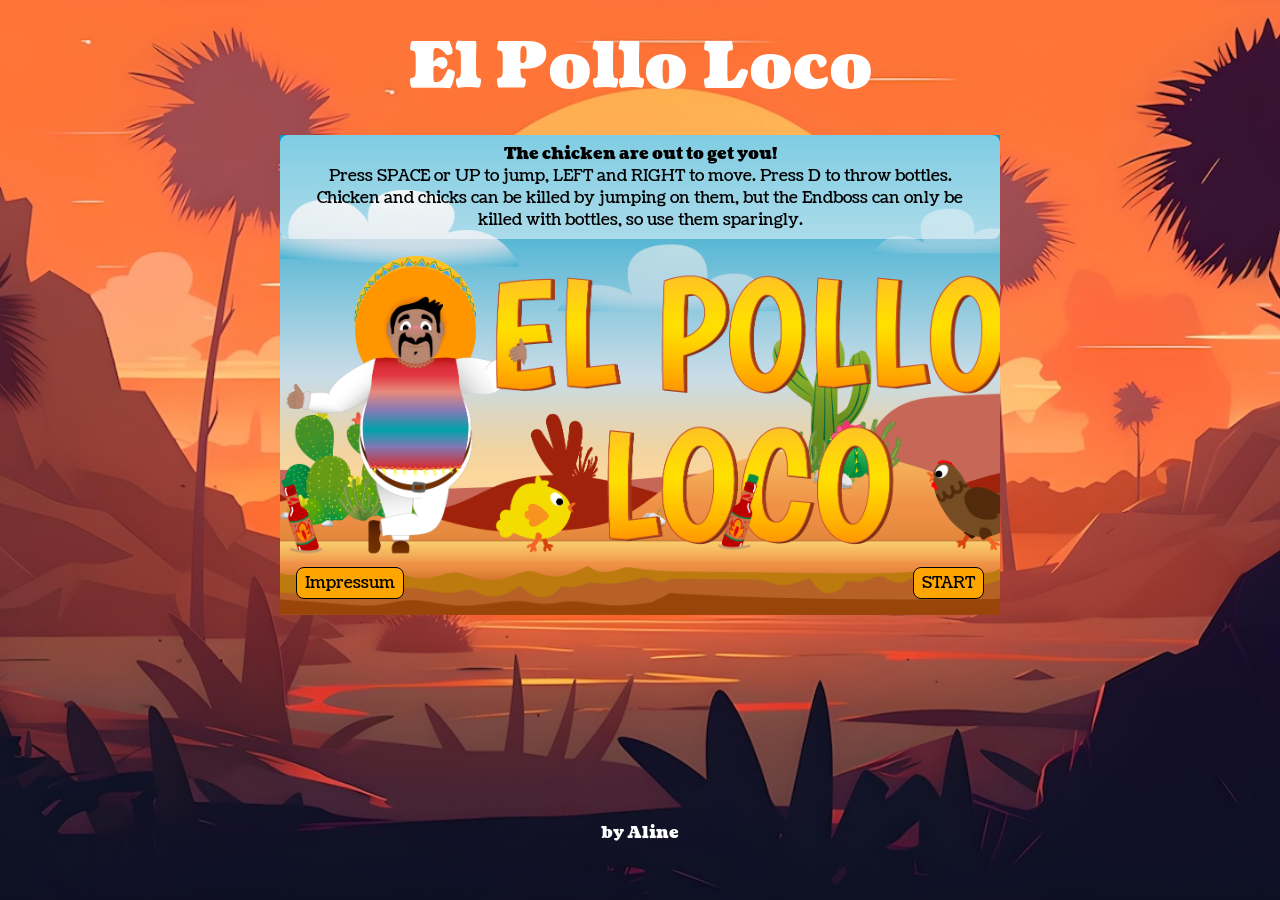
<file: index.html>
<!doctype html>
<html lang="en">
    <head>
        <meta charset="UTF-8" />
        <meta name="viewport" content="width=device-width, initial-scale=1.0" />
        <title>El Pollo Loco</title>

        <link rel="stylesheet" href="style.css" />
        <link
            rel="shortcut icon"
            href="./Assets/img/4_enemie_boss_chicken/2_alert/G10.png"
            type="image/x-icon"
        />
        <script type="module" src="./game.js"></script>
    </head>
    <body>
        <header id="header" class="desktop">
            <button id="homepage">
                <h1 id="h-one">El Pollo Loco</h1>
            </button>
        </header>
        <main>
            <div class="change-orientation" id="change-orientation">
                <p>ROTATE YOUR DEVICE</p>
            </div>
            <section id="container">
                <div id="start-screen">
                    <div id="impressum" class="display-none">
                        <button id="close-impressum">X</button>
                        <div id="impressum-text">
                            <p>Aline Dobo</p>
                            <p>Dorstrasse 16341 Panketal</p>
                            <p>E-Mail: dobo.aline@gmail.com</p>
                        </div>
                    </div>
                    <div id="instructions">
                        <h2>The chicken are out to get you!</h2>
                        <p>
                            Press SPACE or UP to jump, LEFT and RIGHT to move.
                            Press D to throw bottles.
                        </p>
                        <p>
                            Chicken and chicks can be killed by jumping on them,
                            but the Endboss can only be killed with bottles, so
                            use them sparingly.
                        </p>
                    </div>
                    <button id="impressum-open-reponsive">Impressum</button>
                    <button id="start-button">START</button>
                </div>
                <div id="canvas-container" class="display-none">
                    <canvas
                        width="720"
                        height="480"
                        id="canvas"
                        class="display-none"
                    >
                    </canvas>
                    <div id="mute-unmute">
                        <button id="mute-button">🔉</button>
                        <button id="unmute-button">🔇</button>
                    </div>
                    <div id="navigation-buttons" class="navigation-buttons">
                        <div id="left-navigation">
                            <button id="move-left">⬅️</button>
                            <button id="move-right">➡️</button>
                        </div>
                        <div id="right-navigation">
                            <button id="jump">⬆️</button>
                            <button id="throw-bottle">🍾</button>
                        </div>
                    </div>
                </div>
                <div id="you-won" class="display-none">
                    <button id="play-again">PLAY AGAIN</button>
                </div>
                <div id="you-lost" class="display-none">
                    <button id="try-again">TRY AGAIN</button>
                </div>
            </section>
        </main>
        <footer id="footer" class="desktop">
            <h2>by Aline</h2>
        </footer>
    </body>
</html>
</file>
<file: style.css>
/* coustard-regular - latin */
@font-face {
    font-display: swap; /* Check https://developer.mozilla.org/en-US/docs/Web/CSS/@font-face/font-display for other options. */
    font-family: "Coustard";
    font-style: normal;
    font-weight: 400;
    src: url("./Assets/fonts/coustard-v19-latin-regular.woff2") format("woff2"); /* Chrome 36+, Opera 23+, Firefox 39+, Safari 12+, iOS 10+ */
}

/* coustard-900 - latin */
@font-face {
    font-display: swap; /* Check https://developer.mozilla.org/en-US/docs/Web/CSS/@font-face/font-display for other options. */
    font-family: "Coustard";
    font-style: normal;
    font-weight: 900;
    src: url("./Assets/fonts/coustard-v19-latin-900.woff2") format("woff2"); /* Chrome 36+, Opera 23+, Firefox 39+, Safari 12+, iOS 10+ */
}

/* Background image source: https://pixabay.com/illustrations/ai-generated-sunset-desert-nature-8286299/ */

* {
    margin: 0;
    padding: 0;
    scroll-behavior: smooth;
    box-sizing: border-box;
    text-decoration: none;
    position: relative;
    list-style: none;
    font-size: inherit;
    color: inherit;
    font-family: inherit;
    background: initial;
    border: initial;
}

body {
    width: 100%;
    display: flex;
    flex-direction: column;
    justify-content: top;
    align-items: center;
    background-color: black;
    font-family: "Coustard";
    background-position: center;
    background-image: url("./Assets/img/background/thrashero-ai-generated-8286299.jpg");
    background-repeat: no-repeat;
    background-size: cover;

    h1 {
        color: white;
        font-size: 64px;
        text-shadow: 50px;
    }

    button:hover {
        cursor: pointer;
    }

    main {
        display: flex;
        flex-direction: column;
        justify-content: top;
        align-items: center;
        min-height: 70dvh;
        height: fit-content;
        width: 100%;
        gap: 16px;
        max-width: 1440px;

        .change-orientation {
            display: none;
            height: 100dvh;
            width: 100dvw;

            p {
                position: absolute;
                top: 30%;
                width: 100%;
                text-align: center;
                justify-content: center;
                font-size: 64px;
                color: black;
            }
        }

        section {
            width: 720px;
            height: 480px;

            button {
                height: fit-content;
                width: fit-content;
                padding: 4px 8px;
                font-size: 16px;
                border: 1px solid black;
                border-radius: 8px;
                background: orange;
            }

            button:hover {
                cursor: pointer;
                border: 2px solid black;
            }

            .change-orientation {
                height: 100%;
                width: 100%;
                color: white;
                font-size: 64px;
                background-color: black;
            }

            #start-screen {
                height: 100%;
                width: 100%;
                background: url(./Assets/img/9_intro_outro_screens/start/startscreen_1.png);
                background-repeat: no-repeat;
                background-size: cover;
                background-position: center;
                position: relative;

                #start-button {
                    position: absolute;
                    right: 16px;
                    bottom: 16px;
                }

                #impressum-open-reponsive {
                    position: absolute;
                    left: 16px;
                    bottom: 16px;
                }

                button:hover {
                    cursor: pointer;
                    border: 2px solid black;
                }
            }

            #you-lost {
                height: 100%;
                width: 100%;
                background: url("./Assets/img/9_intro_outro_screens/game_over/you lost.png");
                background-repeat: no-repeat;
                background-size: cover;
                background-position: center;

                button {
                    position: absolute;
                    right: 16px;
                    bottom: 16px;
                }
                button:hover {
                    cursor: pointer;
                    border: 2px solid black;
                }
            }

            #you-won {
                height: 100%;
                width: 100%;
                background: url("./Assets/img/You won, you lost/You Won B.png");
                background-color: rgb(0, 0, 0, 0.5);
                background-repeat: no-repeat;
                background-size: contain;
                background-position: center;

                button {
                    position: absolute;
                    right: 16px;
                    bottom: 16px;
                }
            }

            #canvas-container {
                position: relative;
                height: 100%;
                width: 100%;

                #mobile-impressum {
                    width: 100%;
                    position: absolute;
                    top: 50;
                    left: 0;
                    justify-self: center;
                    z-index: 1;
                    background: none;

                    p {
                        font-weight: bolder;
                    }
                }

                canvas {
                    height: 100%;
                    width: 100%;
                    position: absolute;
                    top: 0;
                    left: 0;
                    background: black;
                }

                #mute-unmute {
                    position: absolute;
                    top: 25px;
                    left: 50%;
                    background: none;
                    text-align: center;
                    z-index: 1;
                    border-radius: 4px;
                    background: none;
                    border: none;
                    padding: 0px;

                    button {
                        height: 40px;
                        width: 40px;
                        background-color: rgb(0, 0, 0, 0.2);
                        border-radius: 50%;
                        padding: 4px;
                        border: none;
                    }
                }

                #navigation-buttons {
                    display: none;
                }

                @media (hover: none) and (orientation: landscape) {
                    #navigation-buttons {
                        display: flex;
                        width: 100%;
                        justify-content: space-between;
                        align-items: center;
                        background: none;
                        position: absolute;
                        bottom: 0;
                        left: 0;
                        padding: 4px;

                        button {
                            height: 40px;
                            width: 40px;
                            background-color: rgb(0, 0, 0, 0.2);
                            border-radius: 50%;
                            padding: 4px;
                            border: none;
                        }

                        #right-navigation {
                            background: none;
                            text-align: center;
                        }

                        #left-navigation {
                            background: none;
                            text-align: center;
                        }
                    }
                }
            }

            #instructions {
                background: rgb(255, 255, 255, 0.5);
                border-radius: 8px;
                padding: 8px 16px;
                text-align: center;
            }
        }
    }

    header,
    footer {
        color: white;
        height: 15dvh;
        width: 100%;
        padding: 16px;
        max-width: 1440px;
        display: flex;
        justify-content: center;
        align-items: center;
        display: flex;
        flex-direction: column;
    }

    #impressum {
        background-color: rgb(0, 0, 0, 0.8);
        border: 1px solid black;
        border-radius: 8px;
        width: fit-content;
        height: fit-content;
        padding: 8px;
        z-index: 2;
        position: absolute;
        bottom: 100px;

        button {
            justify-self: right;
        }

        #impressum-text {
            text-align: center;
            justify-content: center;
            justify-self: center;
            padding: 0px 24px 24px 24px;
            color: white;
            border: none;
            background: none;
        }
    }
}

.display-none {
    display: none;
}

@media (pointer: coarse) and (orientation: portrait) {
    #change-orientation {
        display: block;
    }

    .desktop {
        display: none;
    }

    .responsive {
        display: none;
    }

    #container {
        display: none;
    }
}

@media (hover: none) and (orientation: landscape) {
    change-orientation {
        display: none;
    }

    .desktop {
        display: none;
    }

    main {
        height: 100dvh;
        width: 100%;
    }

    #container {
        height: 100dvh;
        width: 100%;
    }

    #canvas {
        height: 100dvh;
        width: 100%;
    }
}
</file>
